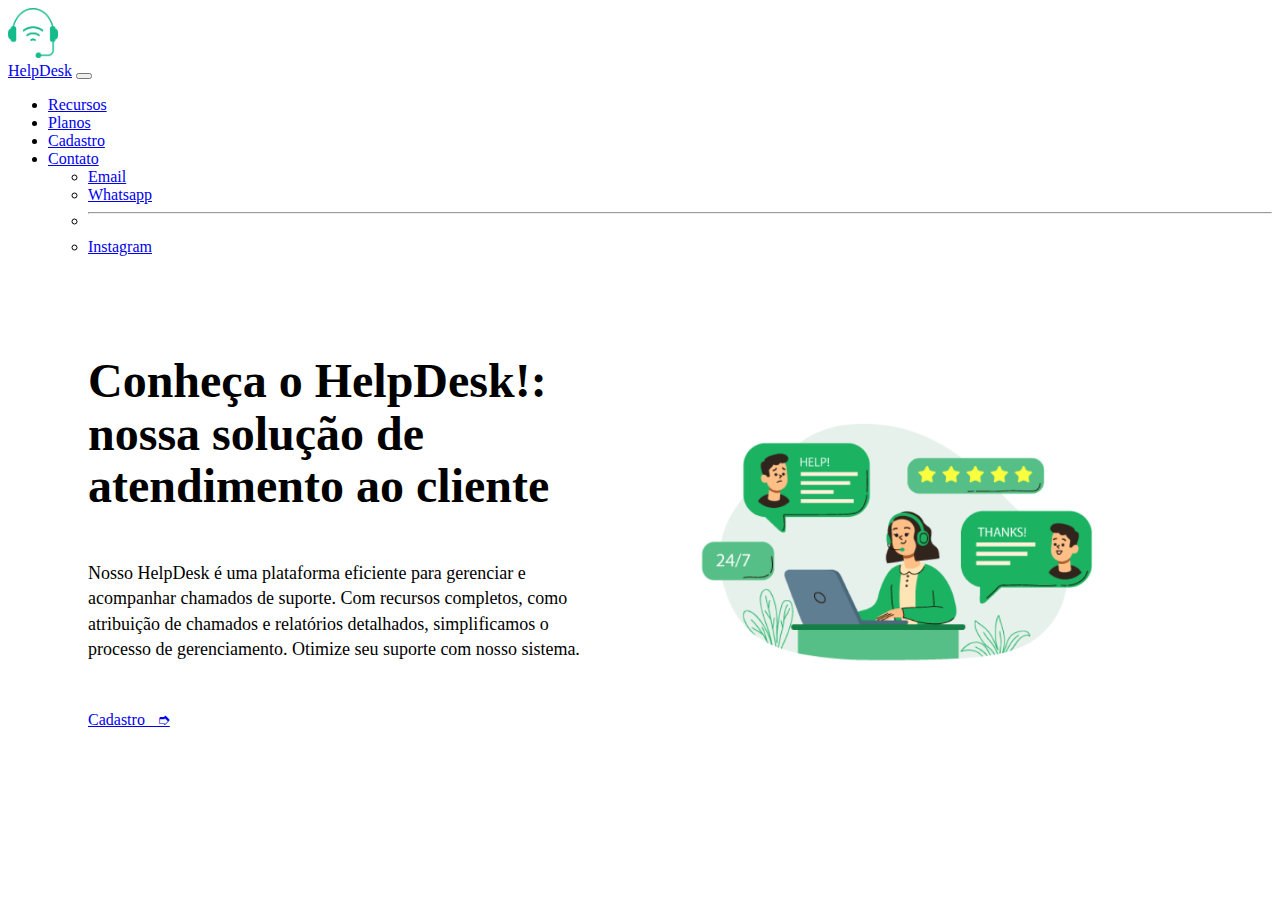
<file: index.html>
<!DOCTYPE html>
<html>
 <head>
    <title> HelpDesk </title>
    <meta charset="UTF-8"></meta>
    <link rel="icon" href="./imgs/Logo.png">
    <meta name="viewport" content="width=device-width, initial-scale=1">
    
    <link href="https://cdn.jsdelivr.net/npm/bootstrap@5.3.0/dist/css/bootstrap.min.css" rel="stylesheet" integrity="sha384-9ndCyUaIbzAi2FUVXJi0CjmCapSmO7SnpJef0486qhLnuZ2cdeRhO02iuK6FUUVM" crossorigin="anonymous">
    
    <link href="style.css" rel="stylesheet"> 
</head>
 <body>
  <header>
        <script src="https://cdn.jsdelivr.net/npm/bootstrap@5.3.0/dist/js/bootstrap.bundle.min.js" integrity="sha384-geWF76RCwLtnZ8qwWowPQNguL3RmwHVBC9FhGdlKrxdiJJigb/j/68SIy3Te4Bkz" crossorigin="anonymous"></script>

    <nav class="navbar navbar-expand-lg my-2 mx-5">
        <!-- m = margin ;  y = for classes that set both *-top and *-bottom; x = for classes that set both *-left and *-right-->
        <a class="navbar-brand" href="#">
            <img src="./imgs/Logo.png" alt="Logo" width="50" height="50">
        </a>
        <div class="container-fluid">
          <a class="navbar-brand" href="index.html">HelpDesk</a>
          <button class="navbar-toggler" type="button" data-bs-toggle="collapse" data-bs-target="#navbarSupportedContent" aria-controls="navbarSupportedContent" aria-expanded="false" aria-label="Toggle navigation">
            <span class="navbar-toggler-icon"></span>
          </button>
          <div class="collapse navbar-collapse" id="navbarSupportedContent">
            <ul class="navbar-nav ms-auto mb-2 mb-lg-0">
              <li class="nav-item ">
                <a class="nav-link" href="recursos.html">Recursos</a>
              </li>
              <li class="nav-item">
                <a class="nav-link" href="planos.html">Planos</a>
              </li>
              <li class="nav-item">
                <a class="nav-link" href="cadastro.html">Cadastro</a>
              </li>
              <li class="nav-item dropdown">
                <a class="nav-link dropdown-toggle" href="#" role="button" data-bs-toggle="dropdown" aria-expanded="false">
                  Contato
                </a>
                <ul class="dropdown-menu">
                  <li><a class="dropdown-item" href="https://www.google.com/intl/pt-BR/gmail/about/">Email</a></li>
                  <li><a class="dropdown-item" href="https://web.whatsapp.com">Whatsapp</a></li>
                  <li><hr class="dropdown-divider"></li>
                  <li><a class="dropdown-item" href="https://www.instagram.com">Instagram</a></li>
                </ul>
              </li>
            </ul>
          </div>
        </div>
    </nav>
  </header>
  <main>
    <div id="Home">
        <div class="left mt-5">
            <div id='mainheadline' class='mainheadline'>
              Conheça o HelpDesk!: nossa solução de atendimento ao cliente 
</div>
            <div id='sobre' class='sobre'>
              Nosso HelpDesk é uma plataforma eficiente para gerenciar e acompanhar chamados de suporte. Com recursos completos, como atribuição de chamados e relatórios detalhados, simplificamos o processo de gerenciamento. Otimize seu suporte com nosso sistema.
            </div>
            <a href="cadastro.html" class="btn btn-dark">Cadastro &nbsp; ➮</a>
            </div>
        <div class="right">
            <img src="./imgs/image-1.png" alt="img" id="img">
        </div>      
    </div>   
  </main> 
 </body>
 </html>
</file>
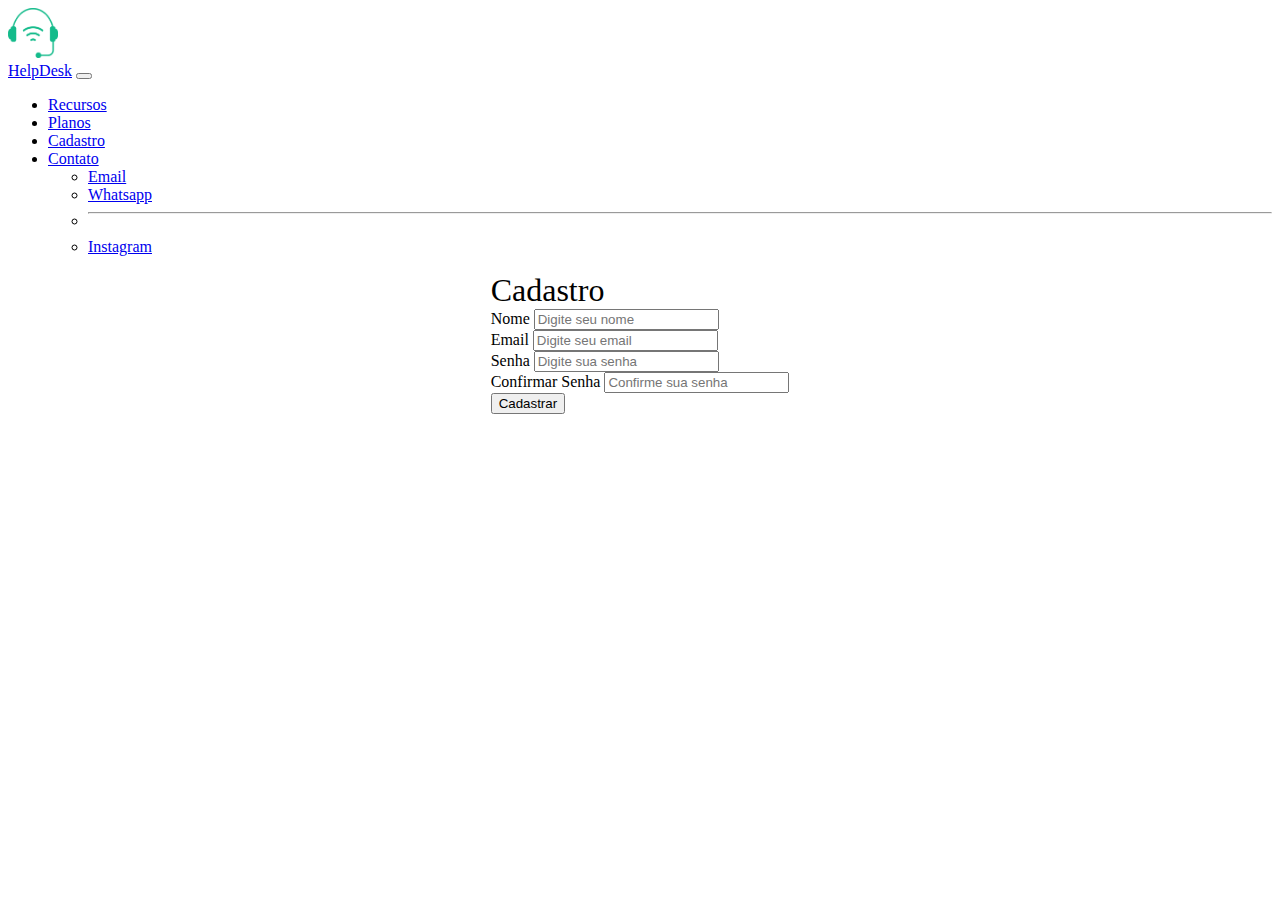
<file: cadastro.html>
<!DOCTYPE html>
<html>
    <head>
        <title> HelpDesk - Cadastro </title>
        <meta charset="UTF-8"></meta>
        <link rel="icon" href="./imgs/Logo.png">
        <meta name="viewport" content="width=device-width, initial-scale=1">
        <link href="https://cdn.jsdelivr.net/npm/bootstrap@5.3.0/dist/css/bootstrap.min.css" rel="stylesheet" integrity="sha384-9ndCyUaIbzAi2FUVXJi0CjmCapSmO7SnpJef0486qhLnuZ2cdeRhO02iuK6FUUVM" crossorigin="anonymous">
        <link href="style.css" rel="stylesheet"> 
    </head>
    <body>
      <header>
        <script src="https://cdn.jsdelivr.net/npm/bootstrap@5.3.0/dist/js/bootstrap.bundle.min.js" integrity="sha384-geWF76RCwLtnZ8qwWowPQNguL3RmwHVBC9FhGdlKrxdiJJigb/j/68SIy3Te4Bkz" crossorigin="anonymous"></script>
        <nav class="navbar navbar-expand-lg --bs-dark-bg-subtle my-2 mx-5">
            <!-- m = margin ;  y = for classes that set both *-top and *-bottom; x = for classes that set both *-left and *-right-->
            <a class="navbar-brand" href="#">
                <img src="./imgs/Logo.png" alt="Logo" width="50" height="50">
            </a>
            <div class="container-fluid">
              <a class="navbar-brand" href="index.html">HelpDesk</a>
              <button class="navbar-toggler" type="button" data-bs-toggle="collapse" data-bs-target="#navbarSupportedContent" aria-controls="navbarSupportedContent" aria-expanded="false" aria-label="Toggle navigation">
                <span class="navbar-toggler-icon"></span>
              </button>
              <div class="collapse navbar-collapse" id="navbarSupportedContent">
                <ul class="navbar-nav ms-auto mb-2 mb-lg-0">
                  <li class="nav-item ">
                    <a class="nav-link" href="recursos.html">Recursos</a>
                  </li>
                  <li class="nav-item">
                    <a class="nav-link" href="planos.html">Planos</a>
                  </li>
                  <li class="nav-item">
                    <a class="nav-link active"aria-current="page" href="cadastro.html">Cadastro</a>
                  </li>
                  <li class="nav-item dropdown">
                    <a class="nav-link dropdown-toggle" href="#" role="button" data-bs-toggle="dropdown" aria-expanded="false">
                      Contato
                    </a>
                    <ul class="dropdown-menu">
                      <li><a class="dropdown-item" href="https://www.google.com/intl/pt-BR/gmail/about/">Email</a></li>
                      <li><a class="dropdown-item" href="https://web.whatsapp.com">Whatsapp</a></li>
                      <li><hr class="dropdown-divider"></li>
                      <li><a class="dropdown-item" href="https://www.instagram.com">Instagram</a></li>
                    </ul>
                  </li>
                </ul>
              </div>
            </div>
        </nav>
      </header>
      <main>
        <div class="container mt-4">
              <div class="col-md-6">
                  <form>
                    <p1 style="font-size: xx-large;">
                        Cadastro
                    </p1>
                  <div class="form-group mt-3">
                    <label for="name">Nome</label>
                    <input type="text" class="form-control" id="name" placeholder="Digite seu nome">
                  </div>
                  <div class="form-group">
                    <label for="email">Email</label>
                    <input type="email" class="form-control" id="email" placeholder="Digite seu email">
                  </div>
                  <div class="form-group">
                    <label for="password">Senha</label>
                    <input type="password" class="form-control" id="password" placeholder="Digite sua senha">
                  </div>
                  <div class="form-group">
                    <label for="confirm-password">Confirmar Senha</label>
                    <input type="password" class="form-control" id="confirm-password" placeholder="Confirme sua senha">
                  </div>
                  <button type="submit" class="btn btn-dark btn-block mt-4">Cadastrar</button>
                </form>
              </div>
            </div>
          </div>
      </main>
    </body>
</html>
</file>
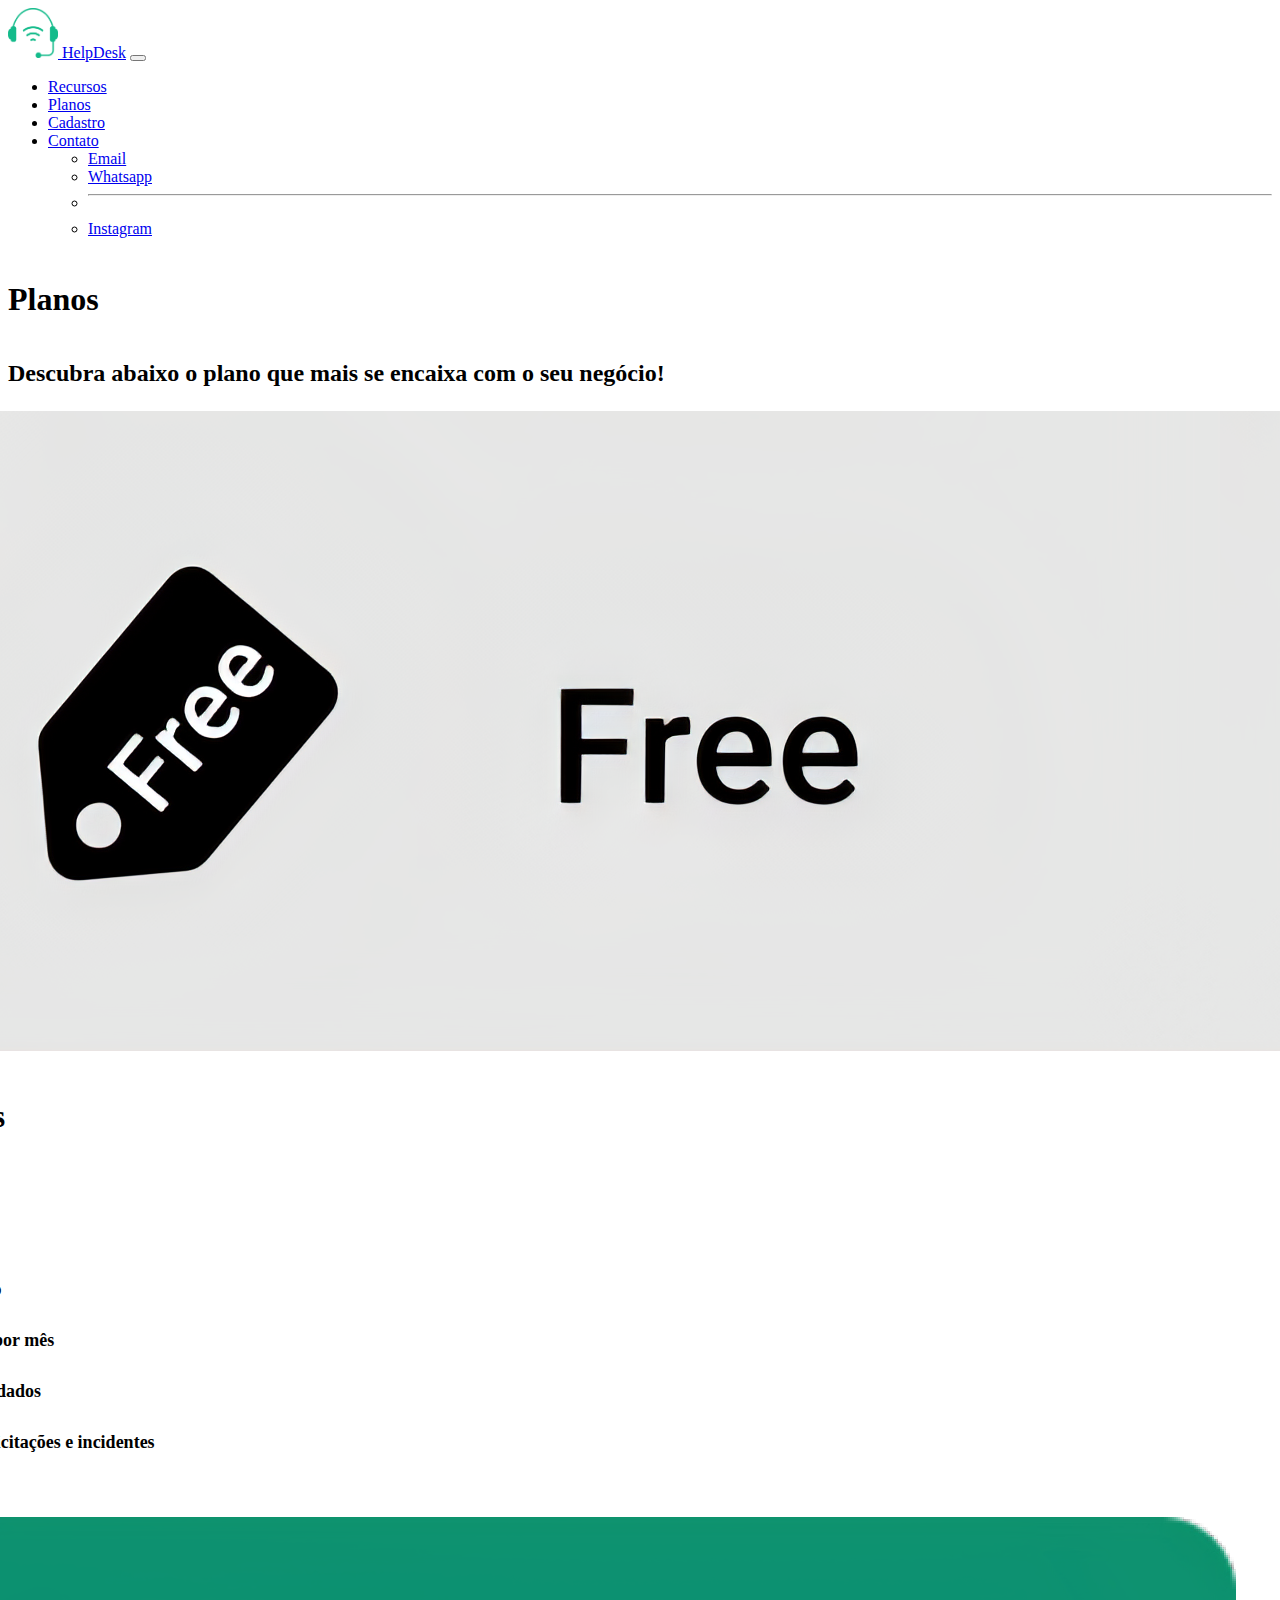
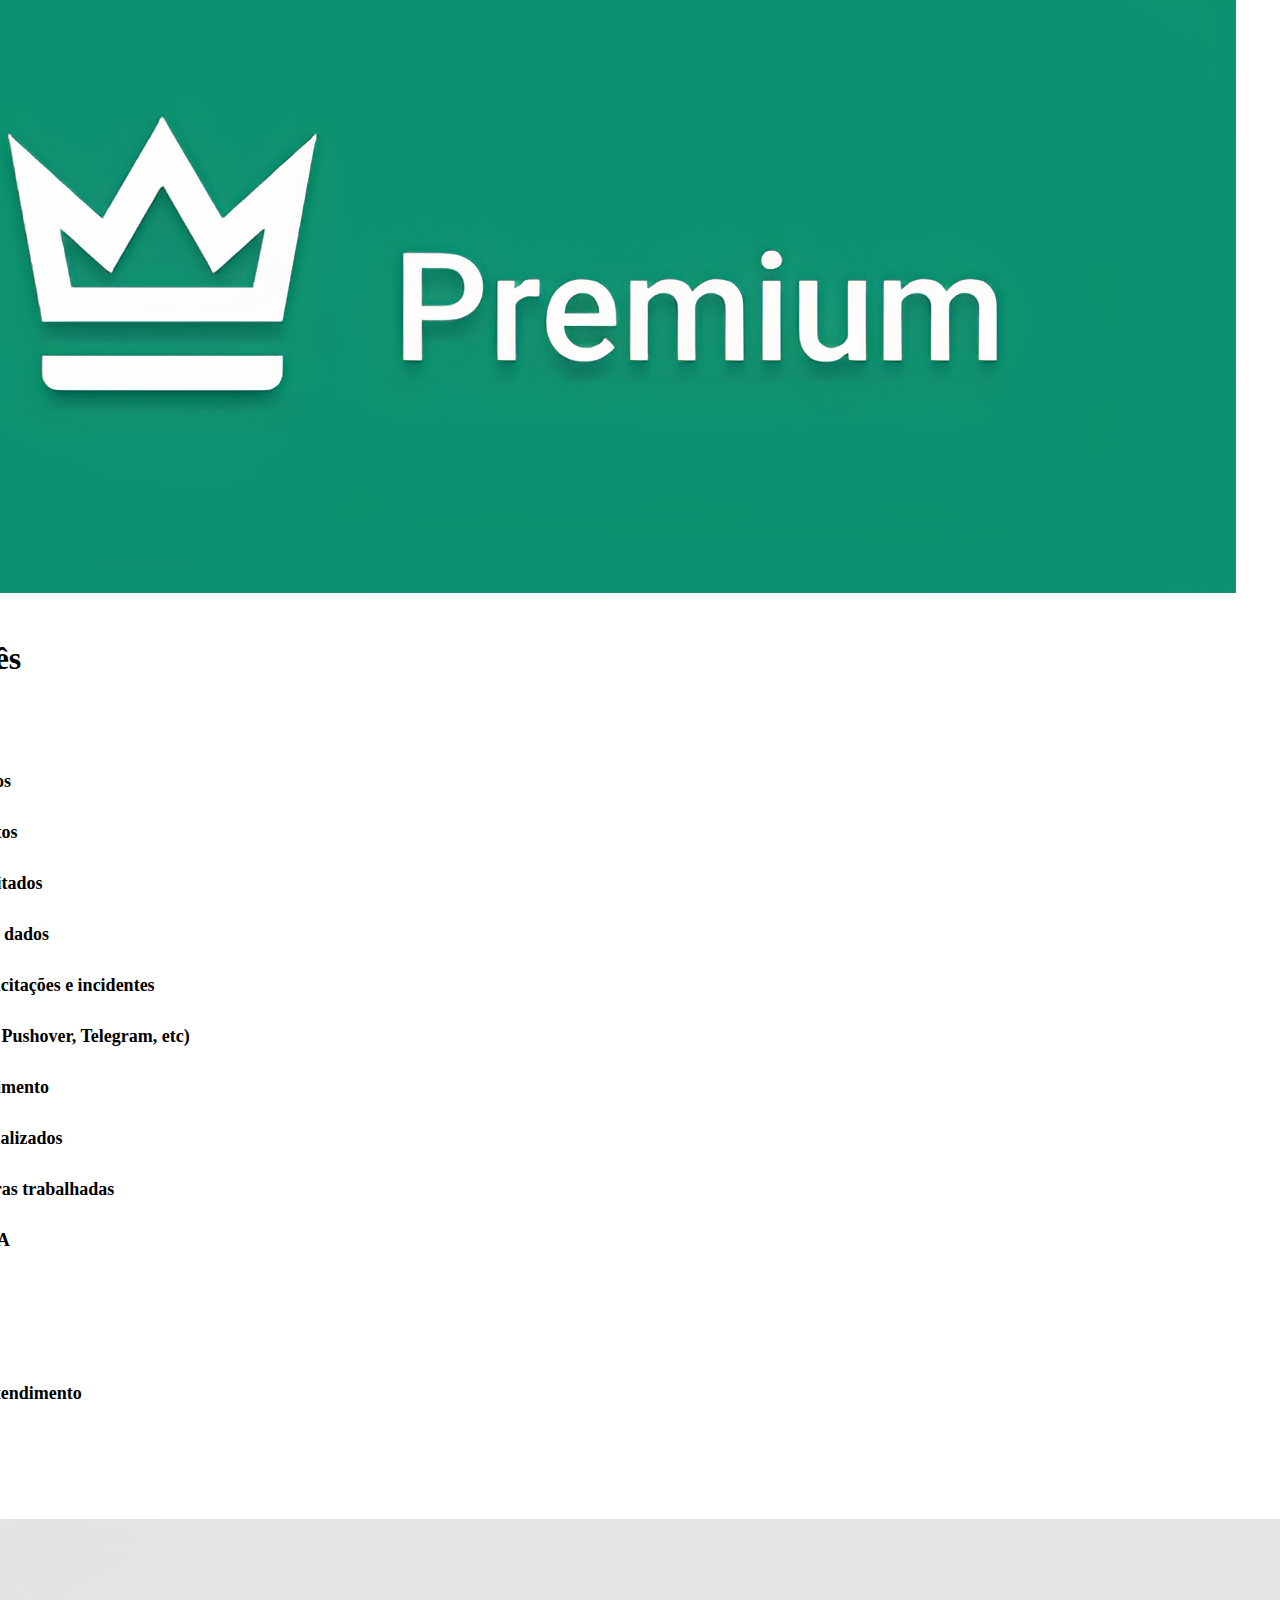
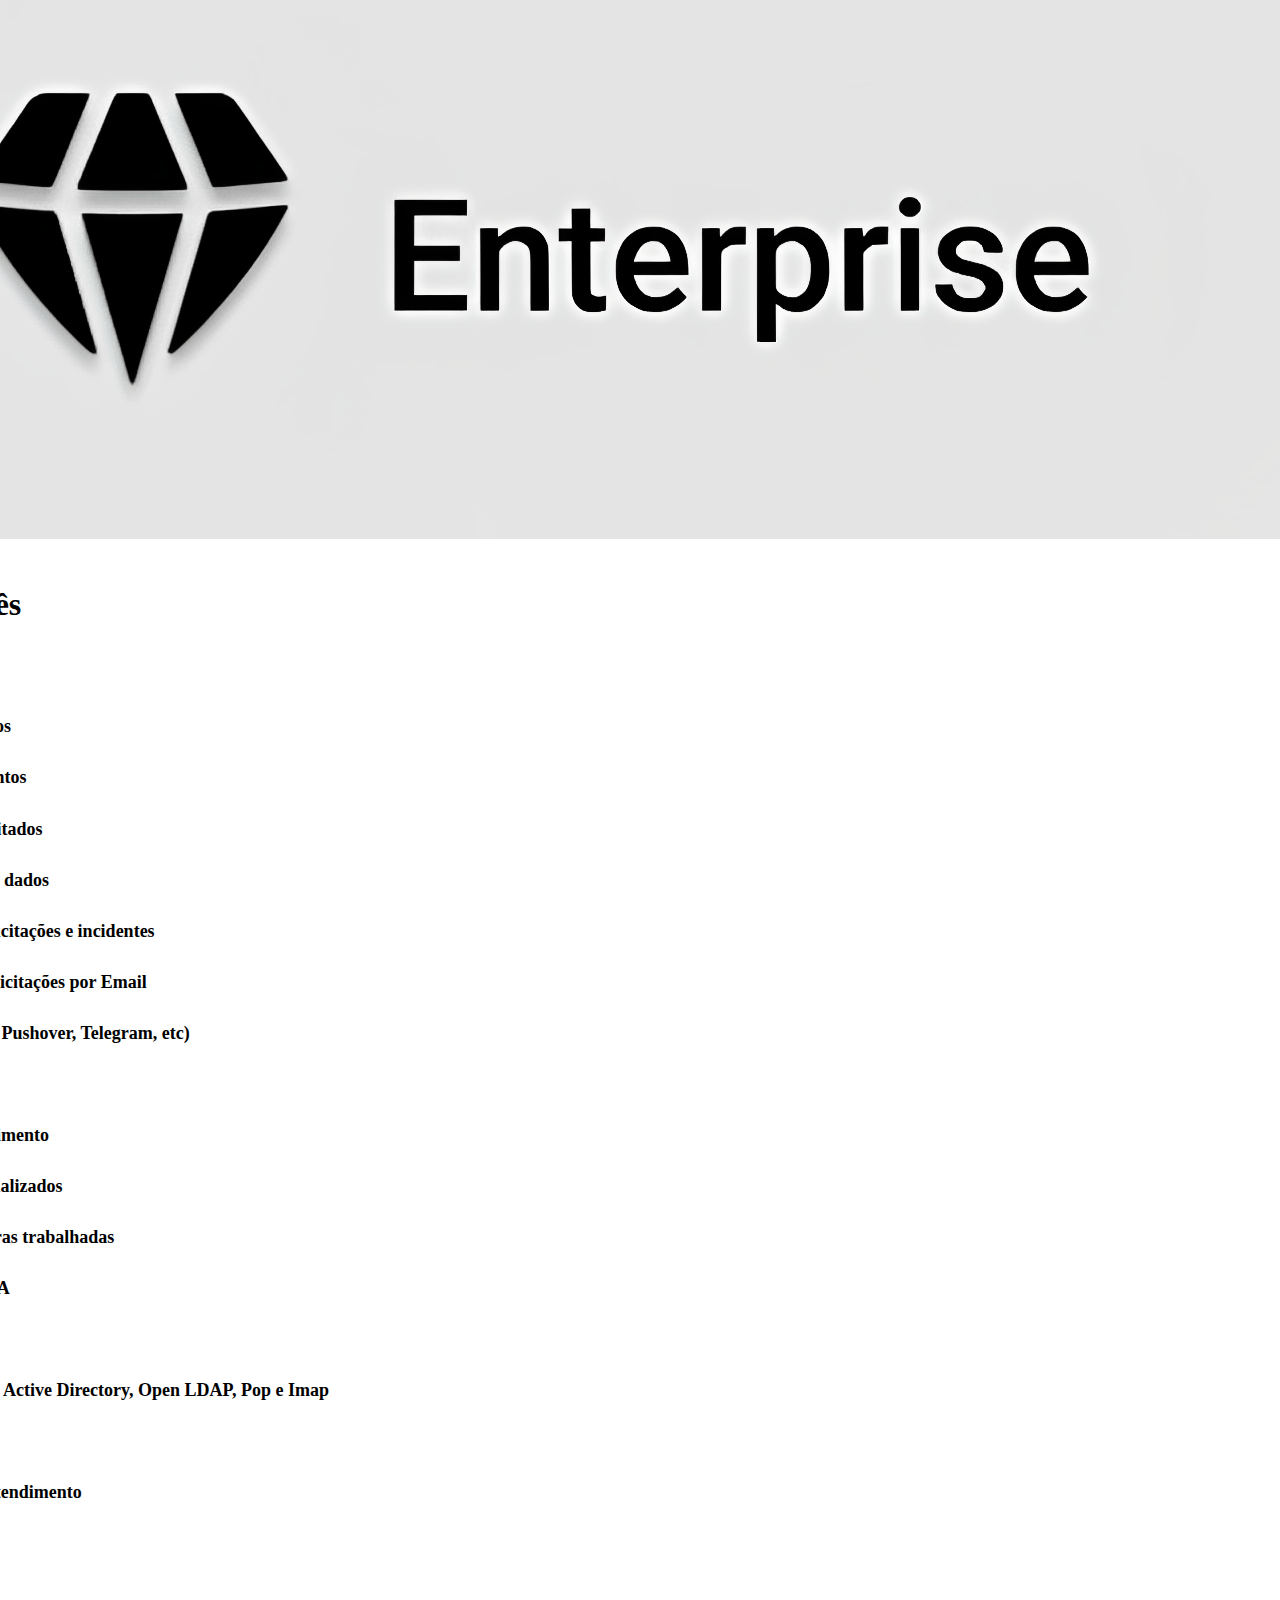
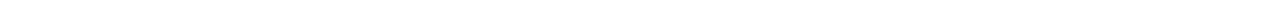
<file: planos.html>
<!DOCTYPE html>
<html>
    <head>
     <title> HelpDesk - Planos </title>
    <meta charset="UTF-8"></meta>
    <link rel="icon" href="./imgs/Logo.png">
    <meta name="viewport" content="width=device-width, initial-scale=1">
    <link href="https://cdn.jsdelivr.net/npm/bootstrap@5.3.0/dist/css/bootstrap.min.css" rel="stylesheet" integrity="sha384-9ndCyUaIbzAi2FUVXJi0CjmCapSmO7SnpJef0486qhLnuZ2cdeRhO02iuK6FUUVM" crossorigin="anonymous">
    <link href="style.css" rel="stylesheet"> 
    </head>
<body>
    <header>
            <script src="https://cdn.jsdelivr.net/npm/bootstrap@5.3.0/dist/js/bootstrap.bundle.min.js" integrity="sha384-geWF76RCwLtnZ8qwWowPQNguL3RmwHVBC9FhGdlKrxdiJJigb/j/68SIy3Te4Bkz" crossorigin="anonymous"></script>
           <nav class="navbar navbar-expand-lg --bs-dark-bg-subtle my-2 mx-5">
               <!-- m = margin ;  y = for classes that set both *-top and *-bottom; x = for classes that set both *-left and *-right-->
               <div class="container-fluid">
               <a class="navbar-brand" href="#">
                   <img src="./imgs/Logo.png" alt="Logo" width="50" height="50">
               </a>
                 <a class="navbar-brand" href="index.html">HelpDesk</a>
                 <button class="navbar-toggler" type="button" data-bs-toggle="collapse" data-bs-target="#navbarSupportedContent" aria-controls="navbarSupportedContent" aria-expanded="false" aria-label="Toggle navigation">
                   <span class="navbar-toggler-icon"></span>
                 </button>
                 <div class="collapse navbar-collapse" id="navbarSupportedContent">
                   <ul class="navbar-nav ms-auto mb-2 mb-lg-0">
                     <li class="nav-item ">
                       <a class="nav-link" href="recursos.html">Recursos</a>
                     </li>
                     <li class="nav-item">
                       <a class="nav-link active"aria-current="page" href="planos.html">Planos</a>
                     </li>
                     <li class="nav-item">
                       <a class="nav-link" href="cadastro.html">Cadastro</a>
                     </li>
                     <li class="nav-item dropdown">
                       <a class="nav-link dropdown-toggle" href="#" role="button" data-bs-toggle="dropdown" aria-expanded="false">
                         Contato
                       </a>
                       <ul class="dropdown-menu">
                         <li><a class="dropdown-item" href="https://www.google.com/intl/pt-BR/gmail/about/">Email</a></li>
                         <li><a class="dropdown-item" href="https://web.whatsapp.com">Whatsapp</a></li>
                         <li><hr class="dropdown-divider"></li>
                         <li><a class="dropdown-item" href="https://www.instagram.com">Instagram</a></li>
                       </ul>
                     </li>
                   </ul>
                 </div>
               </div>
           </nav>
    </header>
    <main>
        <div class="d-flex justify-content-center align-items-center mt-5">
            <h4 class="text-center my-auto">
                Planos
            </h4>
        </div>
        <div class="d-flex justify-content-center align-items-center mt-4 my-4">
            <h3 class="text-center my-auto">
                Descubra abaixo o plano que mais se encaixa com o seu negócio!
            </h3>
        </div>
        <div class="container">
            <div class="row">
              <div class="col-sm-6 col-md-4">
                <div class="card rounded-top-5 mt-5">          
                <img class="card-img-top rounded-top-5" src="./imgs/Free.png" alt="Card image cap">
                <div class="card-body d-flex align-items-center justify-content-center">
                    <h4 class="card-title mt-3">R$ 0/mês</h4></div>
                    <p class="card-text">
                        <h5 class="border-bottom text-center my-3 mt-2" >1 Atendente </h3>
                        <h5 class="border-bottom text-center my-3 mt-2" >Até 5 Usuários </h5>
                        <h5 class="border-bottom text-center my-3 mt-2" >1 departamento </h5>
                        <h5 class="border-bottom text-center my-3 mt-2" >100 chamados por mês </h5>
                        <h5 class="border-bottom text-center my-3 mt-2" >Exportação de dados </h5>
                        <h5 class="border-bottom text-center my-3 mt-2" >Controle de solicitações e incidentes </h5>
                    </p>
      
                    <p class="card-text">
                        <div class="d-flex justify-content-center align-items-center mt-2 my-2">
                            <a href="cadastro.html" class="btn btn-dark">Saber Mais</a>
                        </div>
                    </p>
                </div>
            </div>
            <div class="col-sm-6 col-md-4">
                <div class="card rounded-top-5 mt-4">
                <img class="card-img-top rounded-top-5" src="./imgs/Premium.png"> 
                <div class="card-body d-flex align-items-center justify-content-center">
                    <h4 class="card-title mt-3">R$ 25/mês</h4></div>
                    <p class="card-text">
                        <h5 class="border-bottom text-center my-3 mt-2" >5 Atendentes </h5>
                        <h5 class="border-bottom text-center my-3 mt-2" >Até 100 Usuários </h5>
                        <h5 class="border-bottom text-center my-3 mt-2" >30 departamentos </h5>
                        <h5 class="border-bottom text-center my-3 mt-2" >Chamados ilimitados  </h5>
                        <h5 class="border-bottom text-center my-3 mt-2" >Exportação dos dados </h5>
                        <h5 class="border-bottom text-center my-3 mt-2" >Controle de solicitações e incidentes </h5>
                        <h5 class="border-bottom text-center my-3 mt-2" >Alertas (Email, Pushover, Telegram, etc) </h5>
                        <h5 class="border-bottom text-center my-3 mt-2" >Base de conhecimento </h5>
                        <h5 class="border-bottom text-center my-3 mt-2" >Campos Personalizados </h5>
                        <h5 class="border-bottom text-center my-3 mt-2" >Controle de horas trabalhadas </h5>
                        <h5 class="border-bottom text-center my-3 mt-2" >Controle de SLA </h5>
                        <h5 class="border-bottom text-center my-3 mt-2" >Dashboard </h5>
                        <h5 class="border-bottom text-center my-3 mt-2" >Multi-Idioma </h5>
                        <h5 class="border-bottom text-center my-3 mt-2" >Avaliação do Atendimento </h5>
                        <h5 class="border-bottom text-center my-3 mt-2 " >Relatórios </h5>

                    </p>
                
      
                    <p class="card-text">
                        <div class="d-flex justify-content-center align-items-center mt-2 my-2">
                            <a href="cadastro.html" class="btn btn-dark">Saber Mais</a>
                        </div>
                    </p>
                </div>
            </div>
            <div class="col-sm-6 col-md-4">
                <div class="card rounded-top-5 mt-5">
                <img class="card-img-top rounded-top-5" src="./imgs/Enterprise.png">
                <div class="card-body d-flex align-items-center justify-content-center">
                    <h4 class="card-title mt-3">R$ 39/mês</h4></div>
                    <p class="card-text">
                        <h5 class="border-bottom text-center my-3 mt-2" >10 Atendentes </h5>
                        <h5 class="border-bottom text-center my-3 mt-2" >Até 500 Usuários </h5>
                        <h5 class="border-bottom text-center my-3 mt-2" >200 departamentos </h5>
                        <h5 class="border-bottom text-center my-3 mt-2" >Chamados ilimitados  </h5>
                        <h5 class="border-bottom text-center my-3 mt-2" >Exportação dos dados </h5>
                        <h5 class="border-bottom text-center my-3 mt-2" >Controle de solicitações e incidentes </h5>
                        <h5 class="border-bottom text-center my-3 mt-2" >Abertura de solicitações por Email</h5>
                        <h5 class="border-bottom text-center my-3 mt-2" >Alertas (Email, Pushover, Telegram, etc) </h5>
                        <h5 class="border-bottom text-center my-3 mt-2" >API </h5>
                        <h5 class="border-bottom text-center my-3 mt-2" >Base de conhecimento </h5>
                        <h5 class="border-bottom text-center my-3 mt-2" >Campos Personalizados </h5>
                        <h5 class="border-bottom text-center my-3 mt-2" >Controle de horas trabalhadas </h5>
                        <h5 class="border-bottom text-center my-3 mt-2" >Controle de SLA </h5>
                        <h5 class="border-bottom text-center my-3 mt-2" >Dashboard </h5>
                        <h5 class="border-bottom text-center my-3 mt-2" >Integração com Active Directory, Open LDAP, Pop e Imap </h5>
                        <h5 class="border-bottom text-center my-3 mt-2" >Multi-Idioma </h5>
                        <h5 class="border-bottom text-center my-3 mt-2" >Avaliação do Atendimento </h5>
                        <h5 class="border-bottom text-center my-3 mt-2 " >Relatórios </h5>

                    </p>
                      
                    <p class="card-text">
                        <div class="d-flex justify-content-center align-items-center mt-2 my-2">
                            <a href="cadastro.html" class="btn btn-dark">Saber Mais</a>
                        </div>
                    </p>
                </div>
            </div>
        </div>
    </main>
    </body>
    </html>
</file>
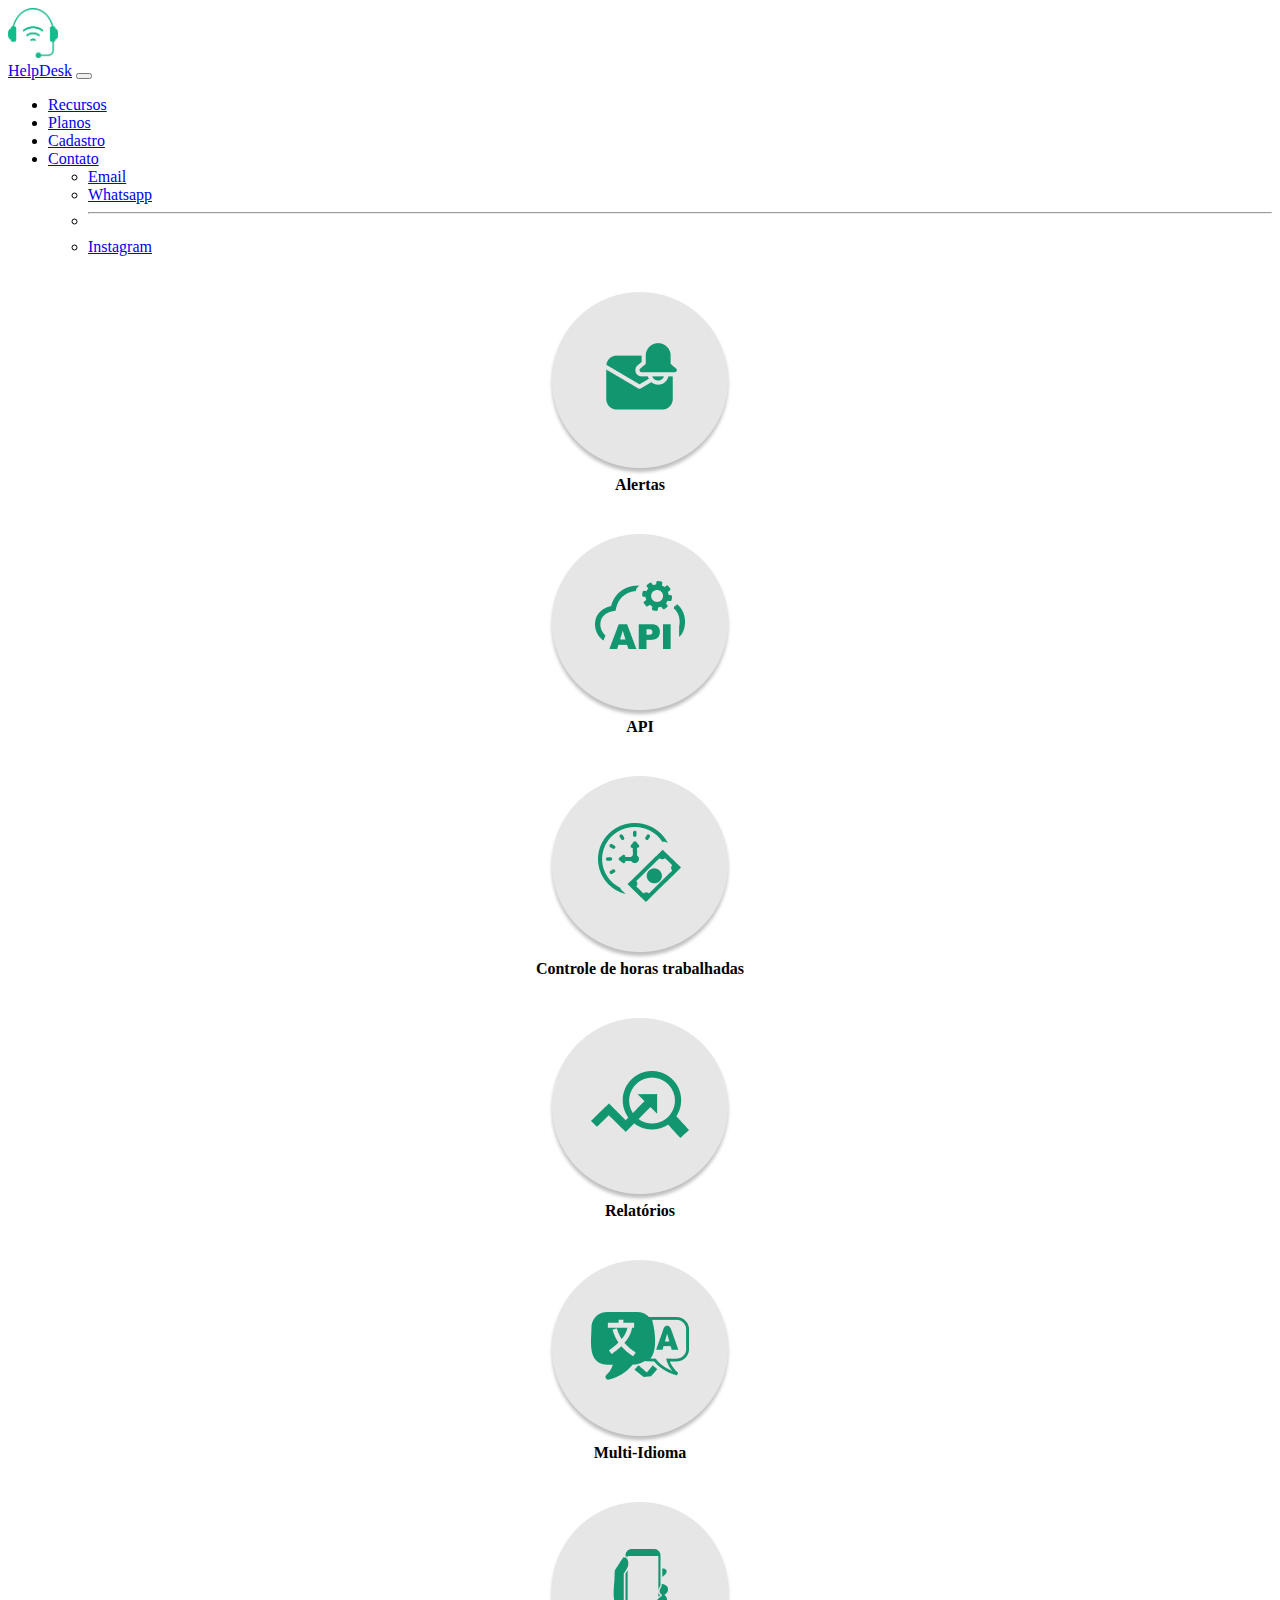
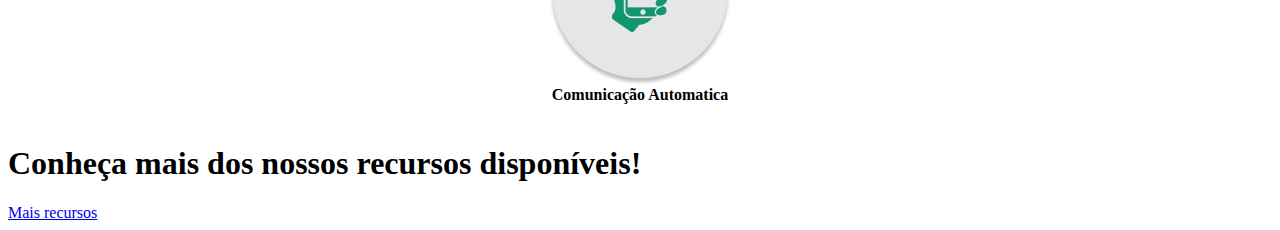
<file: recursos.html>
<!DOCTYPE html>
<html>
    <head>
     <title> HelpDesk - Recursos</title>
    <meta charset="UTF-8"></meta>
    <link rel="icon" href="./imgs/Logo.png">
    <meta name="viewport" content="width=device-width, initial-scale=1">
    <link href="https://cdn.jsdelivr.net/npm/bootstrap@5.3.0/dist/css/bootstrap.min.css" rel="stylesheet" integrity="sha384-9ndCyUaIbzAi2FUVXJi0CjmCapSmO7SnpJef0486qhLnuZ2cdeRhO02iuK6FUUVM" crossorigin="anonymous">
    <link href="style.css" rel="stylesheet"> 
    </head>
<body>
    <header>
            <script src="https://cdn.jsdelivr.net/npm/bootstrap@5.3.0/dist/js/bootstrap.bundle.min.js" integrity="sha384-geWF76RCwLtnZ8qwWowPQNguL3RmwHVBC9FhGdlKrxdiJJigb/j/68SIy3Te4Bkz" crossorigin="anonymous"></script>
           <nav class="navbar navbar-expand-lg --bs-dark-bg-subtle my-2 mx-5">
               <!-- m = margin ;  y = for classes that set both *-top and *-bottom; x = for classes that set both *-left and *-right-->
               <a class="navbar-brand" href="#">
                   <img src="./imgs/Logo.png" alt="Logo" width="50" height="50">
               </a>
               <div class="container-fluid">
                 <a class="navbar-brand" href="index.html">HelpDesk</a>
                 <button class="navbar-toggler" type="button" data-bs-toggle="collapse" data-bs-target="#navbarSupportedContent" aria-controls="navbarSupportedContent" aria-expanded="false" aria-label="Toggle navigation">
                   <span class="navbar-toggler-icon"></span>
                 </button>
                 <div class="collapse navbar-collapse" id="navbarSupportedContent">
                   <ul class="navbar-nav ms-auto mb-2 mb-lg-0">
                     <li class="nav-item ">
                       <a class="nav-link active"aria-current="page" href="recursos.html">Recursos</a>
                     </li>
                     <li class="nav-item ">
                       <a class="nav-link" font-weight-bold href="planos.html">Planos</a>
                     </li>
                     <li class="nav-item">
                       <a class="nav-link" href="cadastro.html">Cadastro</a>
                     </li>
                     <li class="nav-item dropdown">
                       <a class="nav-link dropdown-toggle" href="#" role="button" data-bs-toggle="dropdown" aria-expanded="false">
                         Contato
                       </a>
                       <ul class="dropdown-menu">
                         <li><a class="dropdown-item" href="https://www.google.com/intl/pt-BR/gmail/about/">Email</a></li>
                         <li><a class="dropdown-item" href="https://web.whatsapp.com">Whatsapp</a></li>
                         <li><hr class="dropdown-divider"></li>
                         <li><a class="dropdown-item" href="https://www.instagram.com">Instagram</a></li>
                       </ul>
                     </li>
                   </ul>
                 </div>
               </div>
           </nav>
    </header>
    <main>
        <div class="d-flex justify-content-center">
            <div class="container mt-4">
              <div class="row">
                <div class="col text-center p-4">
                  <img src="./imgs/Alerts.png" alt="Recursos" class="bolota">
                  <div class="caption mt-3"id="Bolinhas">Alertas</div>
                </div>
                <div class="col text-center p-4">
                  <img src="./imgs/Api.png" alt="Recursos" class="bolota">
                  <div class="caption mt-3"id="Bolinhas">API</div>
                </div>
                <div class="col text-center p-4">
                  <img src="./imgs/Money.png" alt="Recursos" class="bolota">
                  <div class="caption mt-3"id="Bolinhas">Controle de horas trabalhadas</div>
                </div>
                <div class="col text-center p-4">
                  <img src="./imgs/Reports.png" alt="Recursos" class="bolota" >
                  <div class="caption mt-3"id="Bolinhas">Relatórios</div>
                </div>
                <div class="col text-center p-4">
                  <img src="./imgs/Lamguage.png" alt="Recursos" class="bolota">
                  <div class="caption mt-3"id="Bolinhas">Multi-Idioma</div>
                </div>
                <div class="col text-center p-4">
                  <img src="./imgs/Commu.png" alt="Recursos" class="bolota">
                  <div class="caption mt-3" id="Bolinhas">Comunicação Automatica</div>
                </div>
              </div>
            </div>
        </div>
        <div class="d-flex justify-content-center align-items-center mt-5">
            <h1 class="text-center my-auto">
                Conheça mais dos
                nossos recursos disponíveis!
            </h1>
        </div>
    <div class="d-flex justify-content-center align-items-center mt-5 my-5">
      <a href="cadastro.html" class="btn btn-dark">Mais recursos</a>
    </div>
    </main>
    <script src="https://stackpath.bootstrapcdn.com/bootstrap/4.5.0/js/bootstrap.min.js"></script>
</body>
</html>
</file>
<file: style.css>
.row {
    float: right;
}
/*Página Index*/ 
#Home {
display: flex;
justify-content: space-between;
margin: 0 5rem;
align-items: center;
height: 60vh;
}

.right img {
  width: 600px;
}

.left {
  align-items:  left;
  display: flex;
  flex-direction: column;
  max-width: 700px;
  gap: 3rem;
}

.left button {
  width: 60%;
}
#mainheadline {
font-family: 'Roboto';
font-style: normal;
font-weight: 700;
font-size: 48px;
line-height: 110%;
}

#sobre {
font-family: 'Roboto';
font-style: normal;
font-weight: 400;
font-size: 18px;
line-height: 140%;
}

#primary {
    filter: drop-shadow(0px 4px 4px rgba(0, 0, 0, 0.25));
}
.clearfix::after {
    content: "";
    display: table;
    clear: both;
  }

@media (width <= 1100px) {
  #Home {
    flex-direction: column;
  }
  .right img {
    width: 100%;
  }
}

@media (max-width: 768px) {
  .left,
  .right {
    width: 100%;
    float: none;
  }
}

/* A classe .clearfix à tag <tr> para limpar o float e garantir que a próxima linha comece abaixo da imagem e da div esquerda.*/
h2 {
    position: absolute;
    width: 163px;
    height: 36px;
    left: 550px;

font-family: 'Roboto';
font-style: normal;
font-weight: 700;
font-size: 32px;
line-height: 140%;
}

/* Página Recursos */ 
#oval {
position: absolute;
left: 10%;
right: 77.78%;
top: 26.52%;
bottom: 69.43%;
}
#rec {
    margin-top: 5%;
}

#Bolinhas {
  font-weight: bold;
}
/* Adicionando animação de zoom/zoom-out*/

.bolota {
  transition: transform .3s ease;
  
}
.bolota:hover {
  transition: transform .3s ease;
  transform: scale(1.2);
}

/* Página Planos */
h4 {
    font-size: xx-large;
}
h3 {
    font-size: x-large;
}
h5 { 
  font-size: large;
}

.container {
    display: flex;
    justify-content: center;
  }
  
  .grid {
    display: grid;
    grid-template-columns: repeat(3, 1fr);
    grid-gap: 10px;
  }
  
.col {
    display: flex;
    flex-direction: column;
    align-items: center;
  }
  
.col1 {
    grid-row: 1 / span 2; /* Aumenta a altura da primeira coluna para ocupar duas linhas */
  }
  
.col2 {
    grid-row: 1 / span 5; /* Aumenta a altura da segunda coluna para ocupar três linhas */
  }
  
.col3 {
    grid-row: 1 / span 2; /* Aumenta a altura da terceira coluna para ocupar duas linhas */
  }
  /* Estilos adicionais para as colunas */
.col {
    padding: 20px;
  }
</file>
